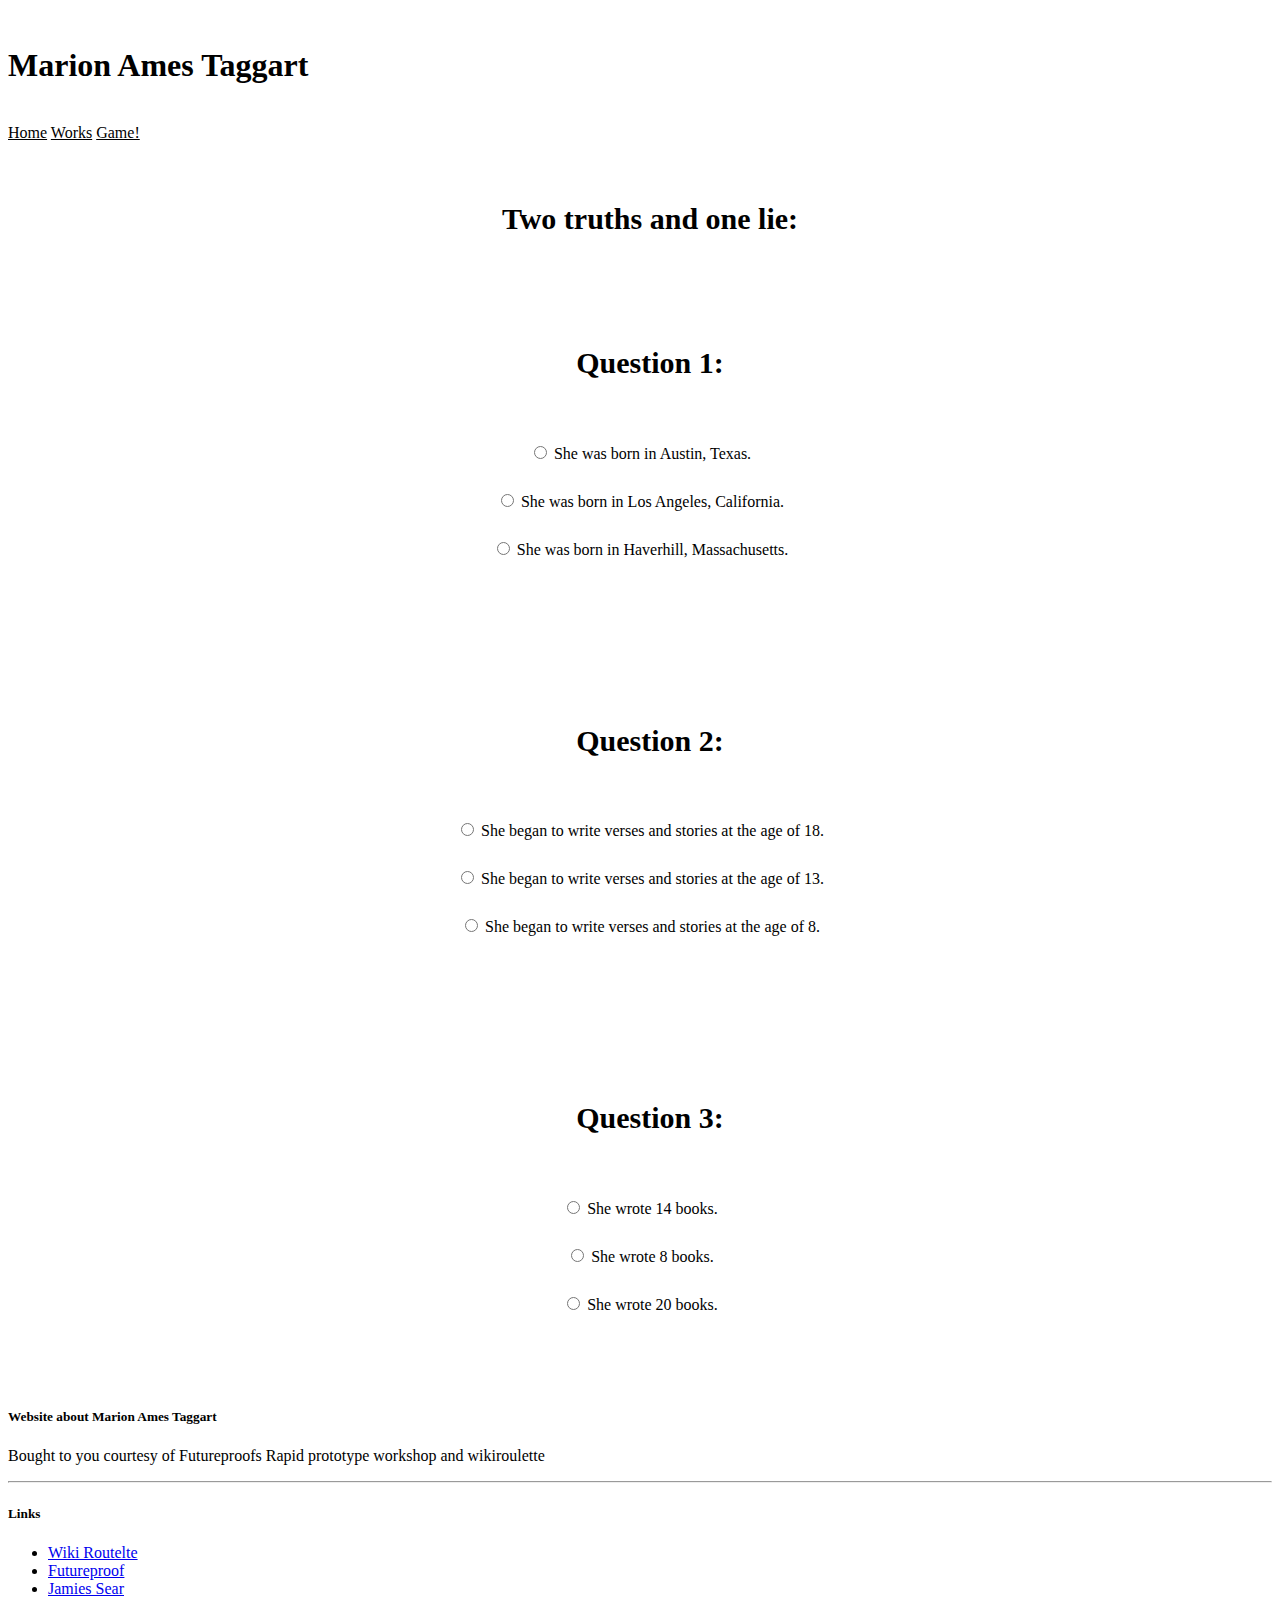
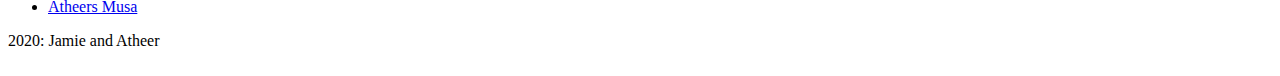
<file: game.html>
<!DOCTYPE html>
<html>
​

<head>
  <meta charset="utf-8">
  <meta name="viewport" content="width=device-width">
  <title>Marion Ames Taggart</title>
  <link href="style.css" rel="stylesheet" type="text/css" />
  <link rel="stylesheet" href="https://stackpath.bootstrapcdn.com/bootstrap/4.5.0/css/bootstrap.min.css" integrity="sha384-9aIt2nRpC12Uk9gS9baDl411NQApFmC26EwAOH8WgZl5MYYxFfc+NcPb1dKGj7Sk" crossorigin="anonymous">
</head>
​

<body>
  <div class="jumbotron">
    <h1 class="display-4">Marion Ames Taggart</h1>
  </div>
  ​
  <nav class="nav nav-pills nav-justified">
    <a class="nav-item nav-link" href="index.html">Home</a>
    <a class="nav-item nav-link" href="works.html">Works</a>
    <a class="nav-item nav-link" href="game.html">Game!</a>
  </nav>

  <section id="two-truths-one-lie">
    <h3 class="two-truths-header">Two truths and one lie:</h3>
    <h4 class="questions-header">Question 1:</h4>
    <div id="radio-item">
      <input type="radio" name="two-truths" value="false" form="this-form" onclick="alert('Unlucky! This is false!');"> She was born in Austin, Texas.
      <br>
      <input type="radio" name="two-truths" value="false" form="this-form" onclick="alert('Unlucky! This is false!');"> She was born in Los Angeles, California.
      <br>
      <input type="radio" name="two-truths" value="true" form="this-form" onclick="alert('Well done! This is true!');"> She was born in Haverhill, Massachusetts.
    </div>
    <br>
    <h4 class="questions-header">Question 2:</h4>
    <div id="radio-item">
      <input type="radio" name="two-truths" value="false" form="this-form" onclick="alert('Unlucky! This is false!');"> She began to write verses and stories at the age of 18.
      <br>
      <input type="radio" name="two-truths" value="true" form="this-form" onclick="alert('Well done! This is true!');"> She began to write verses and stories at the age of 13.
      <br>
      <input type="radio" name="two-truths" value="false" form="this-form" onclick="alert('Unlucky! This is false!');"> She began to write verses and stories at the age of 8.
    </div>
    <br>
    <h4 class="questions-header">Question 3:</h4>
    <div id="radio-item">
      <input type="radio" name="two-truths" value="false" form="this-form" onclick="alert('Unlucky! This is false!');"> She wrote 14 books.
      <br>
      <input type="radio" name="two-truths" value="true" form="this-form" onclick="alert('Well done! This is true!');"> She wrote 8 books.
      <br>
      <input type="radio" name="two-truths" value="false" form="this-form" onclick="alert('Unlucky! This is false!');"> She wrote 20 books.
    </div>
  </section>
  ​
  <footer class="page-footer font-small blue pt-4 bg-light">
    <div class="container-fluid text-center text-md-left">
      <div class="row">
        <div class="col-md-6 mt-md-0 mt-3">

          <h5 class="text-uppercase">Website about Marion Ames Taggart</h5>
          <p>Bought to you courtesy of Futureproofs Rapid prototype workshop and wikiroulette</p>
        </div>

        <hr class="clearfix w-100 d-md-none pb-3">
        <div class="col-md-3 mb-md-0 mb-3">

        </div>
        <div class="col-md-3 mb-md-0 mb-3">

          <h5 class="text-uppercase">Links</h5>

          <ul class="list-unstyled">
            <li>
              <a href="http://wikiroulette.co/?p=Marion_Ames_Taggart">Wiki Routelte</a>
            </li>
            <li>
              <a href="https://getfutureproof.co.uk">Futureproof</a>
            </li>
            <li>
              <a href="https://github.com/JamieSear">Jamies Sear</a>
            </li>
            <li>
              <a href="https://www.atheer.co.uk">Atheers Musa</a>
            </li>
          </ul>

        </div>
      </div>
    </div>

    <div class="footer-copyright text-center py-3"> 2020:
      <a> Jamie and Atheer</a>
    </div>

  </footer>
  ​
</body>
</file>
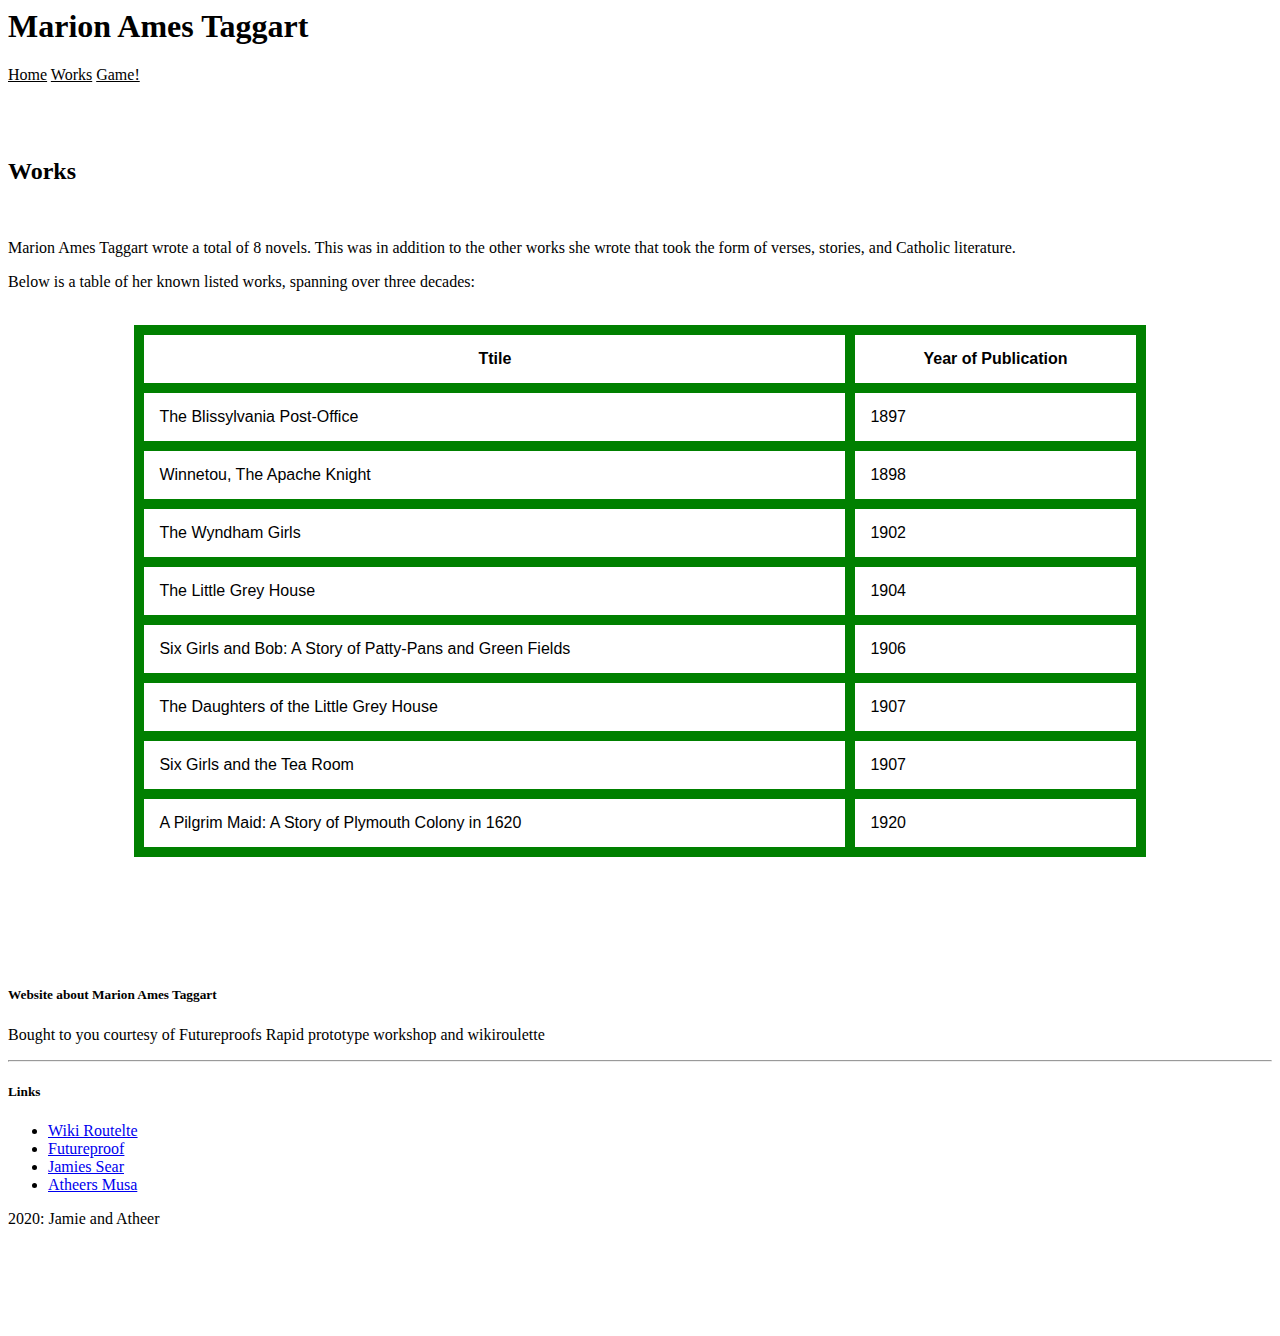
<file: works.html>
<html>

<head>
  <meta charset="utf-8">
  <meta name="viewport" content="width=device-width">
  <title>Marion Ames Taggart</title>
  <link href="style.css" rel="stylesheet" type="text/css" />
  <link rel="stylesheet" href="https://stackpath.bootstrapcdn.com/bootstrap/4.5.0/css/bootstrap.min.css" integrity="sha384-9aIt2nRpC12Uk9gS9baDl411NQApFmC26EwAOH8WgZl5MYYxFfc+NcPb1dKGj7Sk" crossorigin="anonymous">
</head>

<body>
  <div class="jumbotron">
    <h1 class="display-4">Marion Ames Taggart</h1>
  </div>

  <nav class="nav nav-pills nav-justified">
    <a class="nav-item nav-link" href="index.html">Home</a>
    <a class="nav-item nav-link" href="work.html">Works</a>
    <a class="nav-item nav-link" href="game.html">Game!</a>
  </nav>

  <br>
  <br>
  <br>

  <div class="col-sm">
    <h2>Works</h2>
    <br>
    <p>Marion Ames Taggart wrote a total of 8 novels. This was in addition to the other works she wrote that took the form of verses, stories, and Catholic literature.</p>
    <p>Below is a table of her known listed works, spanning over three decades:</p>
  </div>

  <br>

  <section id="table">
    <table>
      <tr>
        <th>Ttile</th>
        <th>Year of Publication</th </tr>
      <tr>
        <td>The Blissylvania Post-Office</td>
        <td>1897</td>
      </tr>
      <tr>
        <td>Winnetou, The Apache Knight</td>
        <td>1898</td>
      </tr>
      <tr>
        <td>The Wyndham Girls</td>
        <td>1902</td>
      </tr>
      <tr>
        <td>The Little Grey House</td>
        <td>1904</td>
      </tr>
      <tr>
        <td>Six Girls and Bob: A Story of Patty-Pans and Green Fields</td>
        <td>1906</td>
      </tr>
      <tr>
        <td>The Daughters of the Little Grey House </td>
        <td>1907</td>
      </tr>
      <tr>
        <td>Six Girls and the Tea Room</td>
        <td>1907</td>
      </tr>
      <tr>
        <td>A Pilgrim Maid: A Story of Plymouth Colony in 1620</td>
        <td>1920</td>
      </tr>


    </table>

    <br>
    <br>
    <br>
    <br>
    <br>
    <br>

    <footer class="page-footer font-small blue pt-4 bg-light">
      <div class="container-fluid text-center text-md-left">
        <div class="row">
          <div class="col-md-6 mt-md-0 mt-3">

            <h5 class="text-uppercase">Website about Marion Ames Taggart</h5>
            <p>Bought to you courtesy of Futureproofs Rapid prototype workshop and wikiroulette</p>
          </div>

          <hr class="clearfix w-100 d-md-none pb-3">
          <div class="col-md-3 mb-md-0 mb-3">

          </div>
          <div class="col-md-3 mb-md-0 mb-3">

            <h5 class="text-uppercase">Links</h5>

            <ul class="list-unstyled">
              <li>
                <a href="http://wikiroulette.co/?p=Marion_Ames_Taggart">Wiki Routelte</a>
              </li>
              <li>
                <a href="https://getfutureproof.co.uk">Futureproof</a>
              </li>
              <li>
                <a href="https://github.com/JamieSear">Jamies Sear</a>
              </li>
              <li>
                <a href="https://www.atheer.co.uk">Atheers Musa</a>
              </li>
            </ul>

          </div>
        </div>
      </div>

      <div class="footer-copyright text-center py-3"> 2020:
        <a> Jamie and Atheer</a>
      </div>

    </footer>

</body>

</html>
</file>
<file: style.css>
table {
    width: 80%;
    margin: auto;
}

#table {
    padding-bottom: 100px;
}

table, th, td {
    border: 10px solid green;
    border-collapse: collapse;
  }

  th, td {
    padding: 15px;
    font-family: 'Arsenal', sans-serif;
  }




body {
    font-family: verdana;
}

   #radio-item {
  width: 100%;
  float: left;
  text-align: center;
  padding-bottom: 80px;
  line-height: 3.0;
  color: white;
  font-family: verdana;
}


.two-truths-header, .questions-header {
  width: 100%;
  float:left;
  padding: 10px;
  text-align: center;
  font-size: 30px;
  font-family: verdana;
  color: black;
  padding-top: 30px;
}

#radio-item {
  width: 100%;
  float: left;
  text-align: center;
  padding-bottom: 80px;
  line-height: 3.0;
  color: black;
  font-family: verdana;
}

.jumbotron
{
margin-bottom: 0px !important;
}

.nav-item {
  color: black;
}

.nav-item:hover {
  color: black;
}

.border {
  border-width:5px !important;
}
</file>
